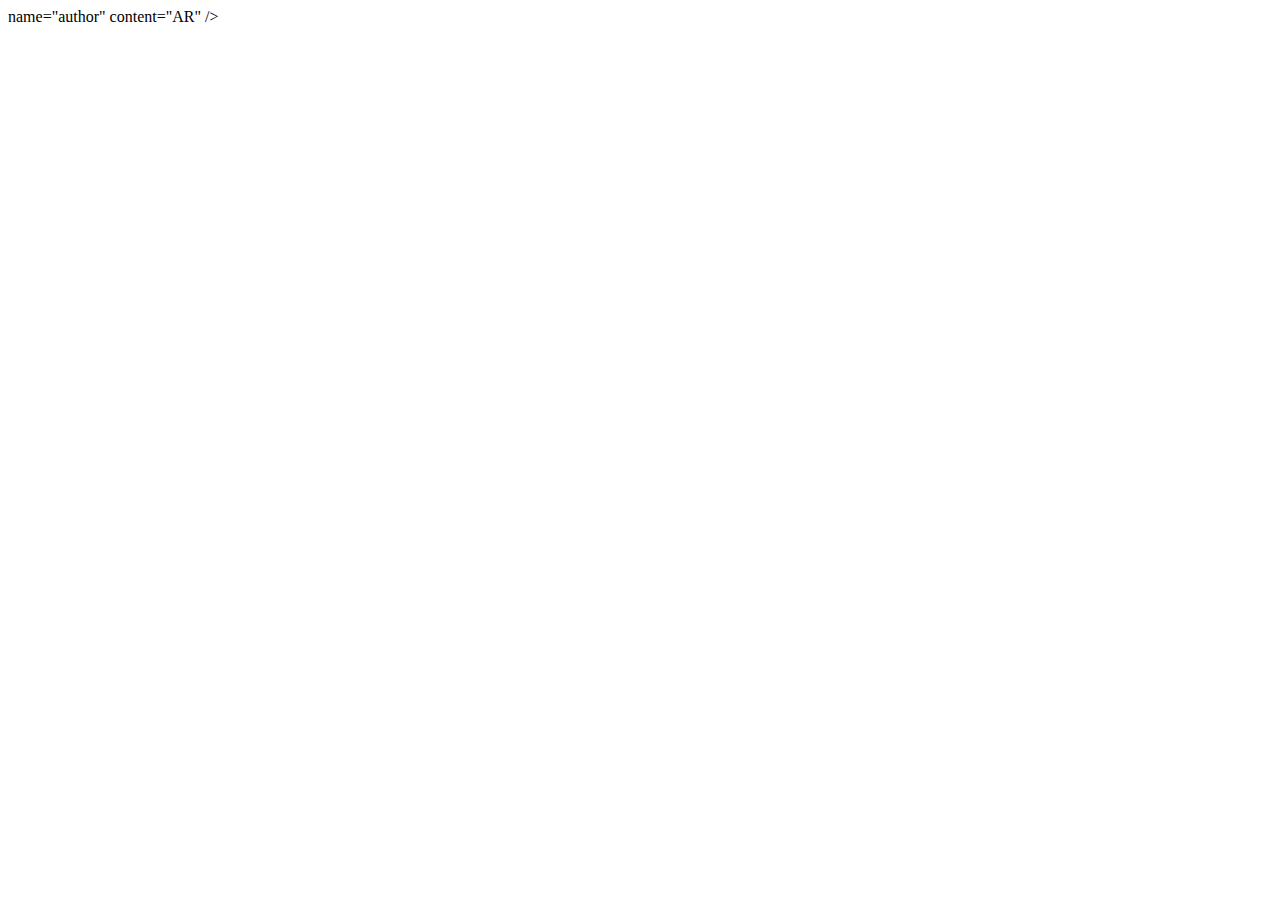
<file: test.html>
<!DOCTYPE html>
<html lang="en">
<head>
    <meta charset="UTF-8">
    <meta http-equiv="X-UA-Compatible" content="IE=edge">
    <meta name="viewport" content="width=device-width, initial-scale=1.0">
    <meta> name="author" content="AR" />
    <title>Document</title>
</head>
<body>
    
</body>
</html>
</file>
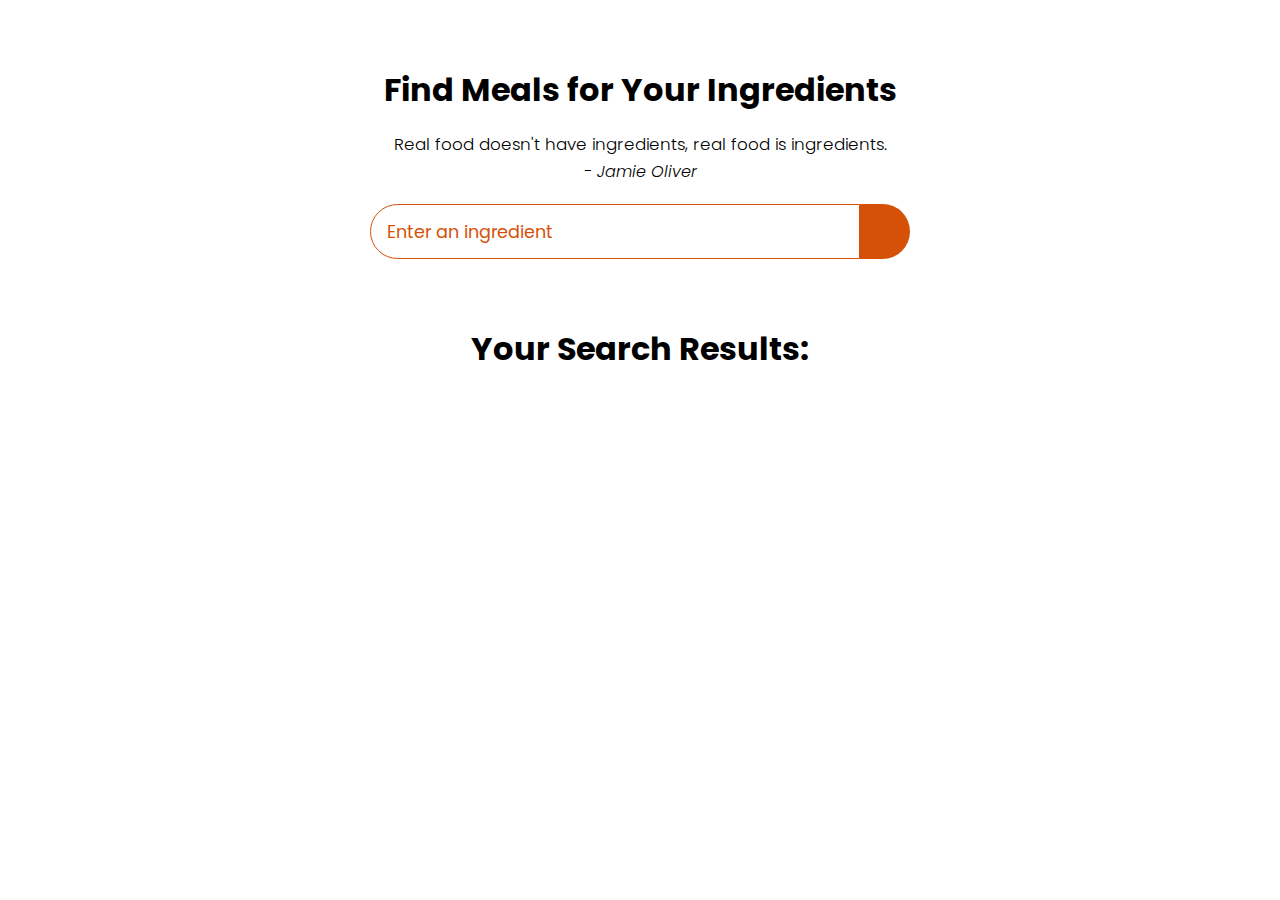
<file: test3.html>
<!DOCTYPE html>
<html lang="en">
<head>
    <meta charset="UTF-8">
    <meta http-equiv="X-UA-Compatible" content="IE=edge">
    <meta name="viewport" content="width=device-width, initial-scale=1.0">
    <title>Find Meal For your Ingredient</title>
    <link rel="stylesheet" href="https://cdnjs.cloudflare.com/ajax/libs/font-awesome/6.2.1/css/all.min.css" 
    integrity="sha512-MV7K8+y+gLIBoVD59lQIYicR65iaqukzvf/nwasF0nqhPay5w/9lJmVM2hMDcnK1OnMGCdVK+iQrJ7lzPJQd1w==" crossorigin="anonymous" referrerpolicy="no-referrer" />
    <link rel="stylesheet" href="./assets/css/test3.css">
</head>
<body>
    <div class="container">
        <div class = "meal-wrapper">
            <div class = "meal-search">
                <h2 class = "title">Find Meals for Your Ingredients</h2>
                <blockquote>Real food doesn't have ingredients, real food is ingredients. <br>
                    <cite>- Jamie Oliver</cite>
                </blockquote>

                <div class = "meal-search-box">
                    <input type = "text" class = "search-control" 
                    placeholder="Enter an ingredient" id = "search-input">
                    <button type = "submit" class = "search-btn btn" id="search-btn">
                        <i class="fas fa-search"></i>
                    </button>
                </div>
            </div>

            <div class="meal-result">
                <h2 class="title">Your Search Results: </h2>
                <div id="meal">
                    <!-- meal item -->
                    <!-- <div class="meal-item">
                        <div class="meal-img">
                            <img src = "./assets/img/food.jpeg" alt="food">
                        </div>
                        <div class="meal-name">
                            <h3>Potato Chips</h3>
                            <a href = '#' class="recipe-btn">Get Recipe</a>
                        </div>
                    </div> -->
                    <!-- end of meal item -->
                    <!-- meal item -->
                    <!-- <div class="meal-item">
                        <div class="meal-img">
                            <img src = "./assets/img/food.jpeg" alt="food">
                        </div>
                        <div class="meal-name">
                            <h3>Potato Chips</h3>
                            <a href = '#' class="recipe-btn">Get Recipe</a>
                        </div>
                    </div> -->
                    <!-- end of meal item -->
                    <!-- meal item -->
                    <!-- <div class="meal-item">
                        <div class="meal-img">
                            <img src = "./assets/img/food.jpeg" alt="food">
                        </div>
                        <div class="meal-name">
                            <h3>Potato Chips</h3>
                            <a href = '#' class="recipe-btn">Get Recipe</a>
                        </div>
                    </div> -->
                    <!-- end of meal item -->
                </div>
            </div>

            <div class="meal-details">
                <!-- recipe close btn -->
                <button type="button" class="btn recipe-close-btn" id="recipe-close-btn">
                    <i class="fas fa-times"></i>
                </button>

                <!-- meal content -->
                <div class="meal-details-content">
                    <!-- <h2 class="recipe-title">Meals Name Here</h2>
                    <p class="recipe-category">Category Name</p>
                    <div class="recipe-instruct">
                        <h3>Instructions:</h3>
                        <p>empty instructionsempty instructionsempty instructionsempty instructionsempty instructionsempty instructionsempty instructionsempty instructions
                            empty instructionsempty instructionsempty instructionsempty instructionsempty instructionsempty instructionsempty instructionsempty instructions
                            empty instructionsempty instructionsempty instructionsempty instructions
                        </p>
                        <p>empty instructionsempty instructionsempty instructionsempty instructionsempty instructionsempty instructionsempty instructionsempty instructions
                            empty instructionsempty instructionsempty instructionsempty instructionsempty instructionsempty instructionsempty instructionsempty instructions
                            empty instructionsempty instructionsempty instructionsempty instructions
                        </p>
                    </div>
                    <div class="recipe-meal-img">
                        <img src="./assets/img/food.jpeg" alt=" ">
                    </div>
                    <div class="recipe-link">
                        <a href="#" target="_blank">Watch Video</a>
                    </div> -->
                </div>
            </div>


        </div>
    </div>

    <script src="./assets/js/script.js"></script>
</body>
</html>
</file>
<file: assets/css/test3.css>
@import url('https://fonts.googleapis.com/css2?family=Poppins:wght@200;300;400;500;600&display=swap');

*{
    padding: 0;
    margin: 0;
    box-sizing: border-box;
}

:root{
    --tenne-tawny: #d65108;
    --tenne-tawny-dark: #b54507;
}

body{
    font-weight: 300;
    font-size: 1.05rem;
    line-height: 1.6;
    font-family: 'Poppins', sans-serif;
}

/*  */
.btn{
    font-family: inherit;
    cursor: pointer;
    outline: 0;
    font-size: 1.05rem;
}

.text{
    opacity: 0.8;
}

.title{
    font-size: 2rem;
    margin-bottom: 1rem;
}

/*  */
.container{
    min-height: 100vh;
}
.meal-wrapper{
    max-width: 1280px;
    margin:0 auto;
    padding: 2rem;
    background: #fff;
    text-align: center;
}
.meal-search{
    margin: 2rem 0;
}
.meal-search cite{
    font-size: 1rem;
}
.meal-search-box{
    margin:1.2rem 0;
    display: flex;
    align-items: stretch;
}
.search-control,
.search-btn{
    width: 100%;
}
.search-control{
    padding: 0 1rem;
    font-size: 1.1rem;
    font-family: inherit;
    outline: 0;
    border: 1px solid var(--tenne-tawny);
    color: var(--tenne-tawny);
    border-top-left-radius: 2rem;
    border-bottom-left-radius: 2rem;
}
.search-control::placeholder{
    color: var(--tenne-tawny);
}
.search-btn{
    width: 55px;
    height: 55px;
    font-size: 1.8rem;
    background: var(--tenne-tawny);
    color: #fff;
    border: none;
    border-top-right-radius: 2rem;
    border-bottom-right-radius: 2rem;
    transition: all 0.4s linear;
    -webkit-transition: all 0.4s linear;
    -moz-transition: all 0.4s linear;
    -ms-transition: all 0.4s linear;
    -o-transition: all 0.4s linear;
}
.search-btn:hover{
    background: var(--tenne-tawny-dark);
}
.meal-result{
    margin-top: 4rem;
}
#meal{
    margin: 2.4rem 0;
}
.meal-item{
    border-radius: 1rem;
    -webkit-border-radius: 1rem;
    -moz-border-radius: 1rem;
    -ms-border-radius: 1rem;
    -o-border-radius: 1rem;
    overflow: hidden;
    box-shadow: 0 4px 21px -12px rgba(0, 0, 0, 0.79);
    margin: 2rem 0;
}
.meal-img img{
    width: 100%;
    display: block;
}
.meal-name{
    padding: 1.5rem 0.5rem;
}
.meal-name h3{
    font-size: 1.4rem;
}
.recipe-btn{
    text-decoration: none;
    color: #fff;
    background: var(--tenne-tawny-dark);
    font-weight: 500;
    font-size: 1.1rem;
    padding: 0.75rem 0;
    display: block;
    width: 175px;
    margin: 1rem auto;
    border-radius: 2rem;
    -webkit-border-radius: 2rem;
    -moz-border-radius: 2rem;
    -ms-border-radius: 2rem;
    -o-border-radius: 2rem;
    transition: all 0.4s linear;
    -webkit-transition: all 0.4s linear;
    -moz-transition: all 0.4s linear;
    -ms-transition: all 0.4s linear;
    -o-transition: all 0.4s linear;
}
.recipe-btn:hover{
    background: var(--tenne-tawny-dark);
}

/* meal details */
.meal-details{
    position: fixed;
    top: 50%;
    left: 50%;
    transform: translate(-50%, -50%);
    -webkit-transform: translate(-50%, -50%);
    -moz-transform: translate(-50%, -50%);
    -ms-transform: translate(-50%, -50%);
    -o-transform: translate(-50%, -50%);
    color:#fff;
    background: var(--tenne-tawny);
    border-radius: 1rem;
    -webkit-border-radius: 1rem;
    -moz-border-radius: 1rem;
    -ms-border-radius: 1rem;
    -o-border-radius: 1rem;
    width: 90%;
    height: 90%;
    overflow-y: scroll;
    display: none;
    padding: 2rem 0;
}
.meal-details::-webkit-scrollbar{
    width: 10px;
}
.meal-details::-webkit-scrollbar-thumb{
    background: #f0f0f0;
    border-radius: 2rem;
    -webkit-border-radius: 2rem;
    -moz-border-radius: 2rem;
    -ms-border-radius: 2rem;
    -o-border-radius: 2rem;
}

/* js related */
.showRecipe{
    display: block;
}
.meal-details-content{
    margin: 2rem;
}
.meal-details-content p:not(.recipe-category){
    padding: 1rem 0;
}

.recipe-close-btn{
    position: absolute;
    right: 2rem;
    top: 2rem;
    font-size: 1.8rem;
    background: #fff;
    border: none;
    width: 35px;
    height: 35px;
    border-radius: 50%;
    -webkit-border-radius: 50%;
    -moz-border-radius: 50%;
    -ms-border-radius: 50%;
    -o-border-radius: 50%;
    display: flex;
    align-items: center;
    justify-content: center;
    opacity: 0.9;
}
.recipe-title{
    letter-spacing: 1px;
    padding-bottom: 1rem;
}
.recipe-category{
    background: #fff;
    font-weight: 600;
    color: var(--tenne-tawny);
    display: inline-block;
    padding: 0.2rem 0.5rem;
    border-radius: 0.3rem;
    -webkit-border-radius: 0.3rem;
    -moz-border-radius: 0.3rem;
    -ms-border-radius: 0.3rem;
    -o-border-radius: 0.3rem;
}
.recipe-category{
    background: #fff;
    font-weight: 600;
    color: var(--tenne-tawny);
    display: inline-block;
    padding: 0.2rem 0.5rem;
    border-radius: 0.3rem;
    -webkit-border-radius: 0.3rem;
    -moz-border-radius: 0.3rem;
    -ms-border-radius: 0.3rem;
    -o-border-radius: 0.3rem;
}
.recipe-instruct{
    padding: 1rem 0;
}
.recipe-meal-img img{
    width: 100px;
    height: 100px;
    border-radius: 50%;
    -webkit-border-radius: 50%;
    -moz-border-radius: 50%;
    -ms-border-radius: 50%;
    -o-border-radius: 50%;
    margin: 0 auto;
    display: block;
}
.recipe-link{
    margin: 1.4rem 0;
}
.recipe-link a{
    color: #fff;
    font-size: 1.2rem;
    font-weight: 700;
    transition: all 0.4s linear;
    -webkit-transition: all 0.4s linear;
    -moz-transition: all 0.4s linear;
    -ms-transition: all 0.4s linear;
    -o-transition: all 0.4s linear;
}
.recipe-link a:hover{
    opacity: 0.8;
}

.notFound{
    grid-template-columns: 1fr!important;
    color:var(--tenne-tawny);
    font-size: 1.8rem;
    font-weight: 600;
    width: 100%;
}




/* Media Queries */
@media screen and (min-width: 600px){
    .meal-search-box{
        width: 540px;
        margin-left: auto;
        margin-right: auto;
    }
}

@media screen and (min-width: 768px){
    #meal{
        display: grid;
        grid-template-columns: repeat(2, 1fr);
        gap: 2rem;
    }
    .meal-item{
        margin: 0;
    }
    .meal-details{
        width: 700px;
    }
}

@media screen and (min-width: 992px){
    #meal{
        grid-template-columns: repeat(3, 1fr);
    }
}
</file>
